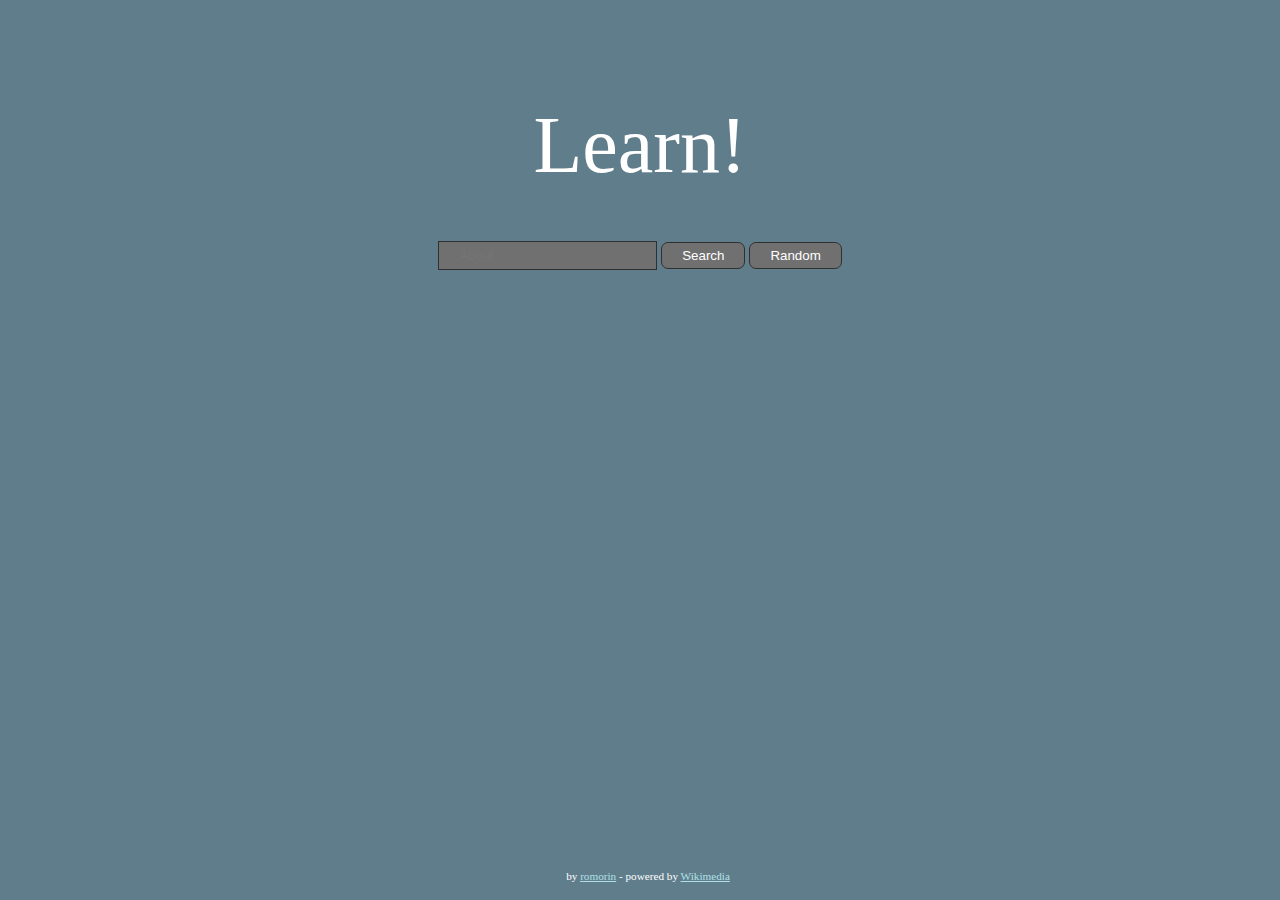
<file: index.html>
<!DOCTYPE html>

<!-- 	freeCodeCamp wikipedia challenge -->
<html>
	<head>
		<meta http-equiv="Content-Type" content="text/html; charset=UTF-8" />
		<title>Learn!</title>

		<script type="text/javascript" src="https://code.jquery.com/jquery-2.2.3.min.js"></script>

		<link rel="stylesheet" href="wiki.css" />
		<script type="text/javascript" src="wiki.js"></script>
	</head>
	<body>
		<div class="header">Learn!</div>
		<div class="action-bar">
			<input class="input" type="text" name="search-keyword" id="search-keyword" placeholder="About">
			<div class="buttons">
				<button id="search-button" class="btn">Search</button>
				<button class="btn" onClick="location.href = 'https://en.wikipedia.org/wiki/Special:Random'">Random</a>
			</div>
		</div>
		<div class="results hidden-start"></div>
		<div class="navigation-links">
			<div><span id="previous" class="hidden-start"><</span></div>
			<div><span id="next" class="hidden-start">></span></div>
		</div>
		<footer class="footer">
			by <a class="link" href="http://www.freecodecamp.com/romorin">romorin</a> -
			powered by <a class="link" href="https://wikimediafoundation.org">Wikimedia</a><br/>
		</footer>
	</body>
	<!-- Hidden result template used via javascript. -->
	<div class="result-template">
		<div class="result">
			<div class="title"></div>
			<div class="content"></div>
		</div>
	</div>
</html>
</file>
<file: wiki.css>
/*
	Base parts
*/

body {
	background-color: #607d8b;
	color: #ffffff;
	font-size: 16px;
	padding-bottom: 50px;
}

#result-template, .hidden-start {
	display: none;
}

/*
	Main components
*/
.header {
	font-size: 5rem;
	margin-top: 100px;
	text-align: center;
}
.action-bar {
  text-align: center;
  margin-top: 50px;
}
.action-bar > * {
	margin-bottom: 30px;
}
.buttons {
	display: inline-block;
}
.footer {
	text-align: center;
	font-size: 0.7rem;

	position:fixed;
	height:30px;
	width: 100%;
	bottom:0px;
	padding-top: 15px;

	background-color: inherit;
}

/*
	Result listings
*/
.results {
	background-color: #ffffff;
	color: #212121;
	margin: 0 auto;
	width: 90%;
	padding: 10px;
}
.results > div {
	padding: 20px;
	cursor: pointer;

}
.results > hr {
	margin: 10px 10%;
}
.hovering-result {
	background-color: #cfd8dc;
}
.title {
	font-size: 1.5rem;
	font-weight: bold;
	margin-bottom: 10px;
}
.content {
	text-align: justify;
}

/*
	Navigation links
*/
.navigation-links {
	text-align: center;
	color: #ffffff;
	font-size: 2rem;
	margin: 30px 0;
	cursor: default;
}
.navigation-links > div {
	display: inline-block;
	margin: 0 20px;
	width: 30px;
}
.navigation-links span {
	cursor: pointer;
}
.hovering-nav {
	color: pink;
}

/*
	Anchors
*/
.link:link {
	color: powderblue;
	text-decoration: underline;
}
.link:active {
	color: yellow;
	text-decoration: underline;
}
.link:visited {
	color: pink;
	text-decoration: underline;
}
.link:hover {
	color: red;
	text-decoration: none;
}

/*
	Btn created with http://css3buttongenerator.com/
*/
.btn {
  -webkit-border-radius: 7;
  -moz-border-radius: 7;
  border-radius: 7px;
  color: #ffffff;
  background: #707070;
  padding: 5px 20px 5px 20px;
  border: solid #303030 1px;
  text-decoration: none;
}
.input {
  color: #ffffff;
  background: #707070;
  padding: 6px 20px 6px 20px;
  border: solid #303030 1px;
  text-decoration: none;
}
.btn:hover {
  background: #828282;
  text-decoration: none;
}

@media all and (max-width: 320px) {
	.header {
		font-size: 25vw;
	}
}
</file>
